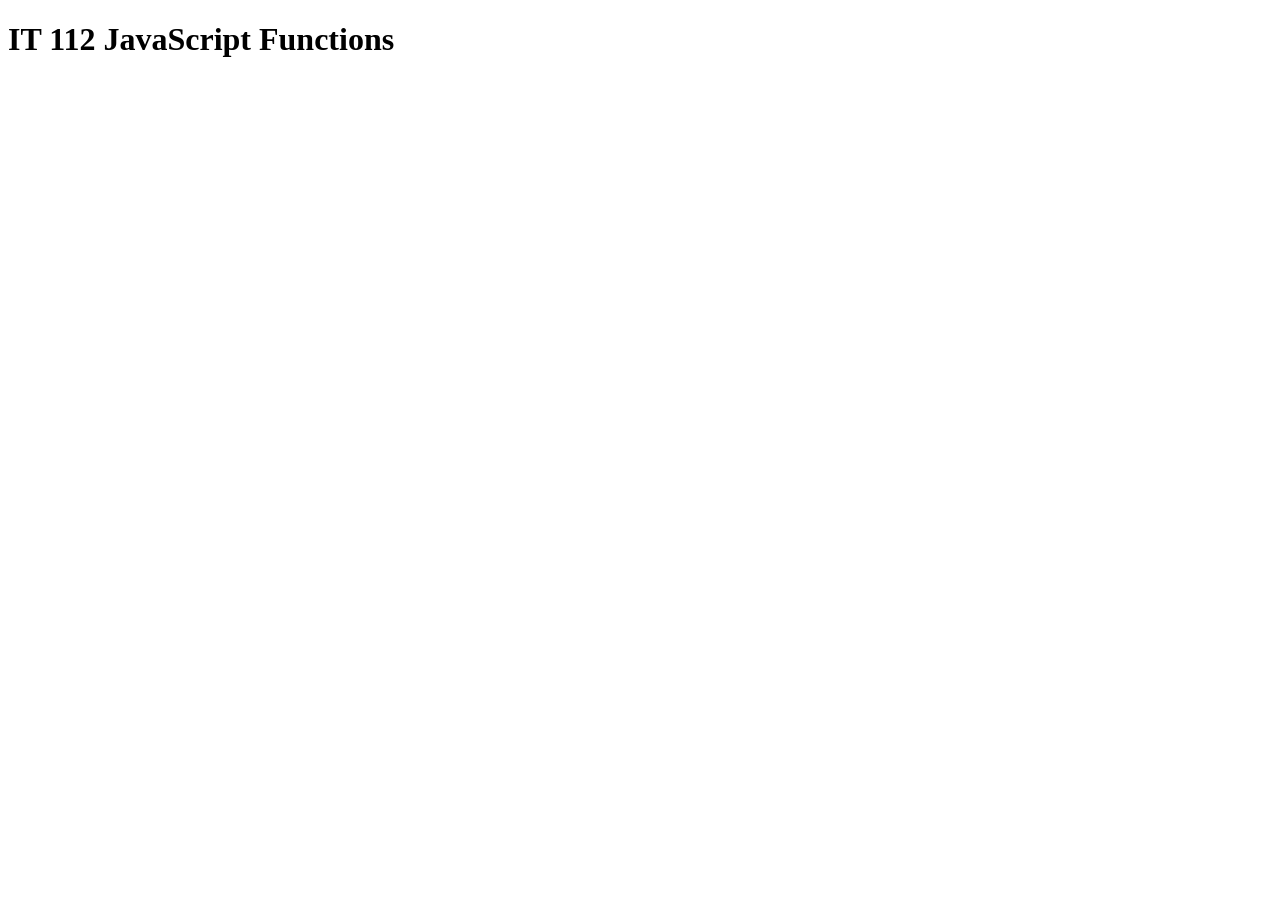
<file: index.html>
<!DOCTYPE html>
<html lang="en">
<head>
    <meta charset="UTF-8">
    <meta name="viewport" content="width=device-width, initial-scale=1.0">
    <title>IT 112 JavaScript Functions</title>
</head>
<body>
    <h1>IT 112 JavaScript Functions</h1>
   
    <script src="score_grade.js"></script>
</body>
</html>
</file>
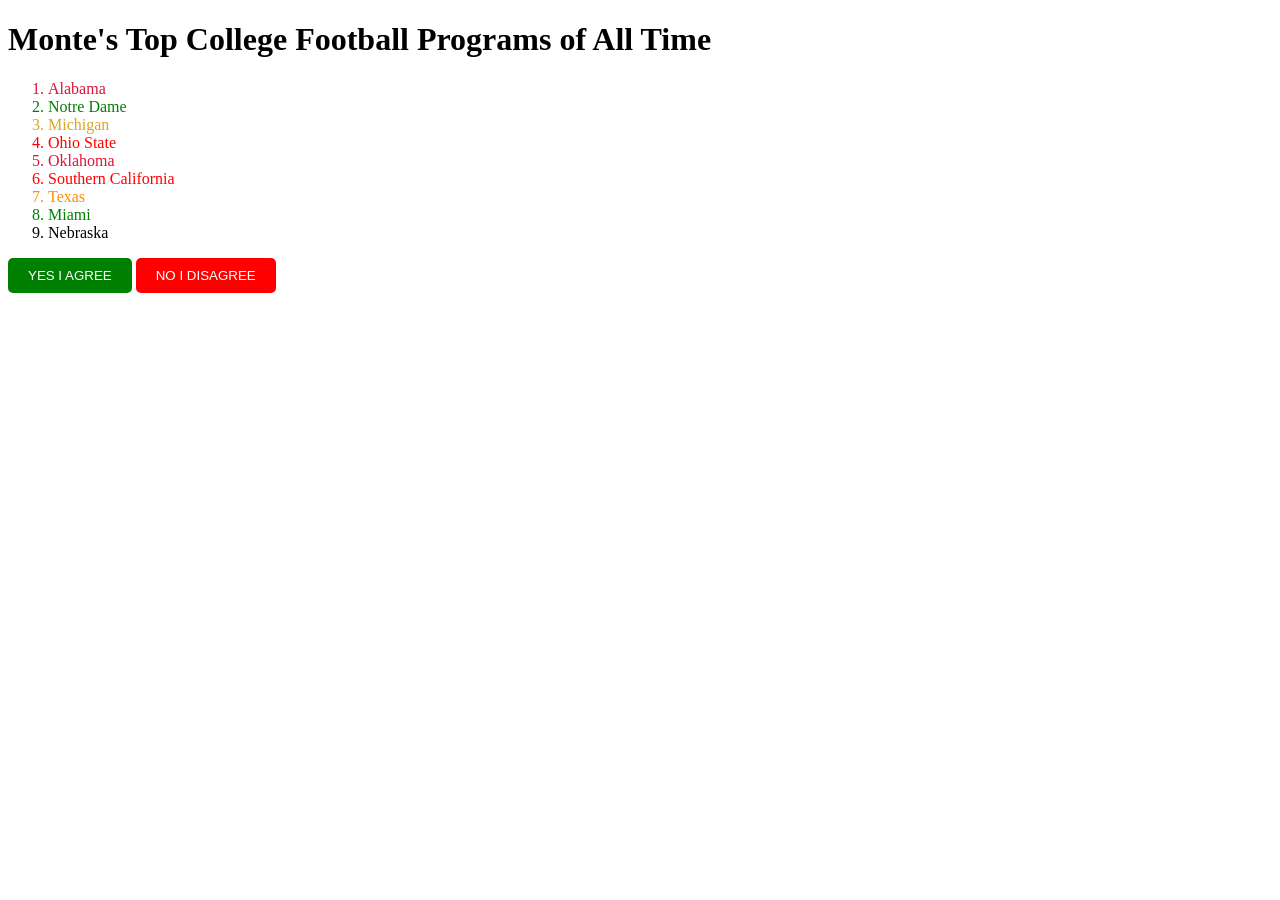
<file: vscode assigments/css class and ID selectors/index.html>
<!DOCTYPE html>
<html lang="en">
<head>
    <meta charset="UTF-8">
    <meta name="viewport" content="width=device-width, initial-scale=1.0">
    <title>CSS Class and ID Selectors</title>
    <link rel="stylesheet" href="styles.css"> 
</head>
<body>
    <h1>Monte's Top College Football Programs of All Time</h1> 
    <ol>
        <li>Alabama</li>
        <li>Notre Dame</li>
        <li>Michigan</li>
        <li>Ohio State</li>
        <li>Oklahoma</li>
        <li>Southern California</li>
        <li>Texas</li>
        <li>Miami</li>
        <li>Nebraska</li>
    </ol>
    <button class="btn_yes">YES I AGREE</button> <button class="btn_no">NO I DISAGREE</button>
</body>
</html>
</file>
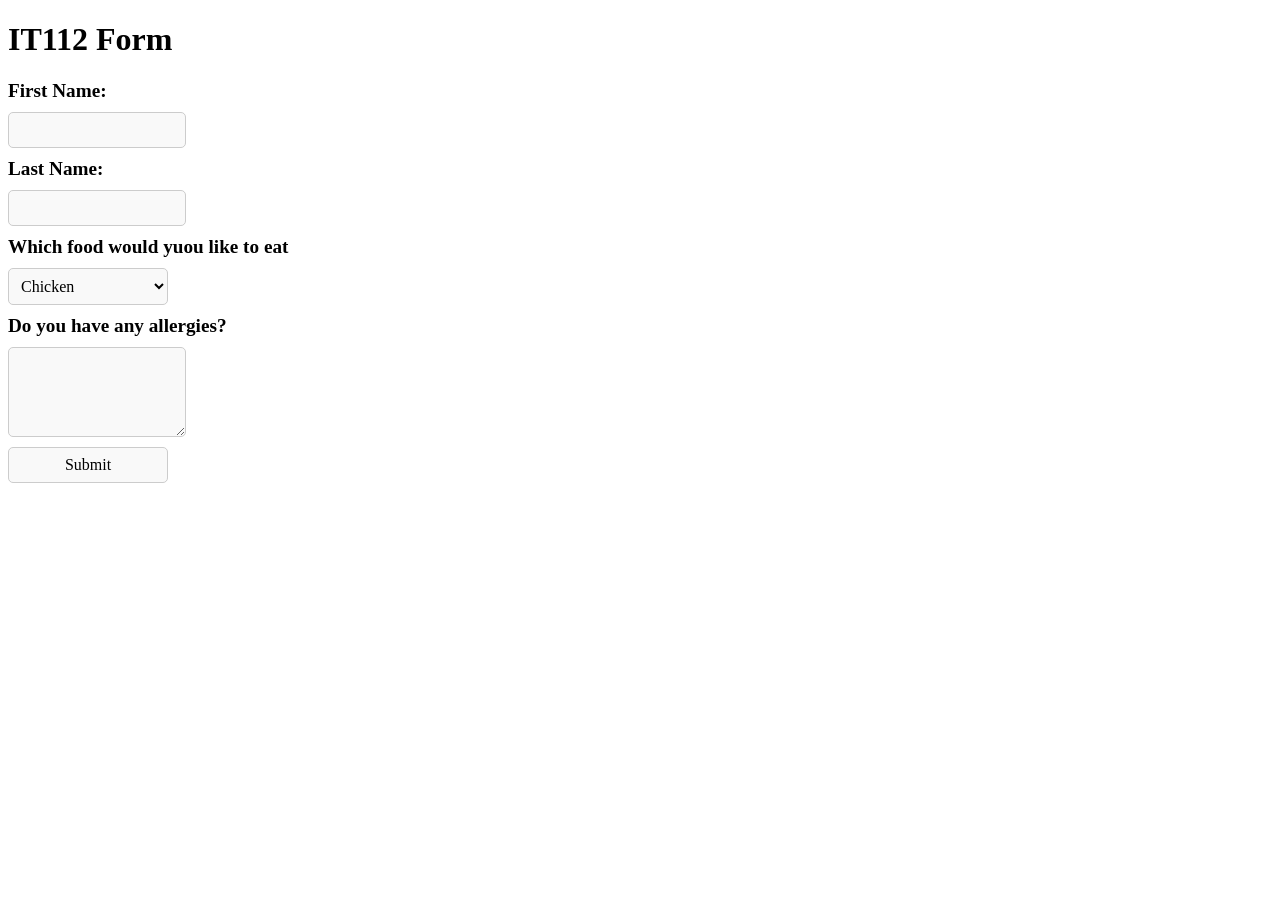
<file: vscode assigments/form/index.html>
<!DOCTYPE html>
<html lang="en">
<head>
    <meta charset="UTF-8">
    <meta name="viewport" content="width=device-width, initial-scale=1.0">
    <link rel="stylesheet" href="styles.css">
    <title>IT112 Form</title>
</head>
<body>
    <div>
        <form action="submit_form.php" method="POST">
            <h1>IT112 Form</h1>
            <label for="first_name">First Name:</label>
            <input type="text" id="first_name" name="first_name" required minlength="2" maxlength="50">

            <label for="last_name">Last Name:</label>
            <input type="text" id="last_name" name="last_name" required minlength="2" maxlength="50">

            <label for="food_choice">Which food would yuou like to eat</label>
            <select id="food_choice" name="food_choice">
                <option value="chicken">Chicken</option>
                <option value="beef">Beef</option>
                <option value="fish">Fish</option>
                <option value="vegetarian">Vegetarian</option>
                <option value="vegan">Vegan</option>
            </select>
            
            <label for="allergies">Do you have any allergies?</label> 
            <textarea id="allergies" name="allergies" rows="4" cols="50"></textarea>

            <input type="submit" value="Submit"> 
        </form>
    </div>
</body>
</html>
</file>
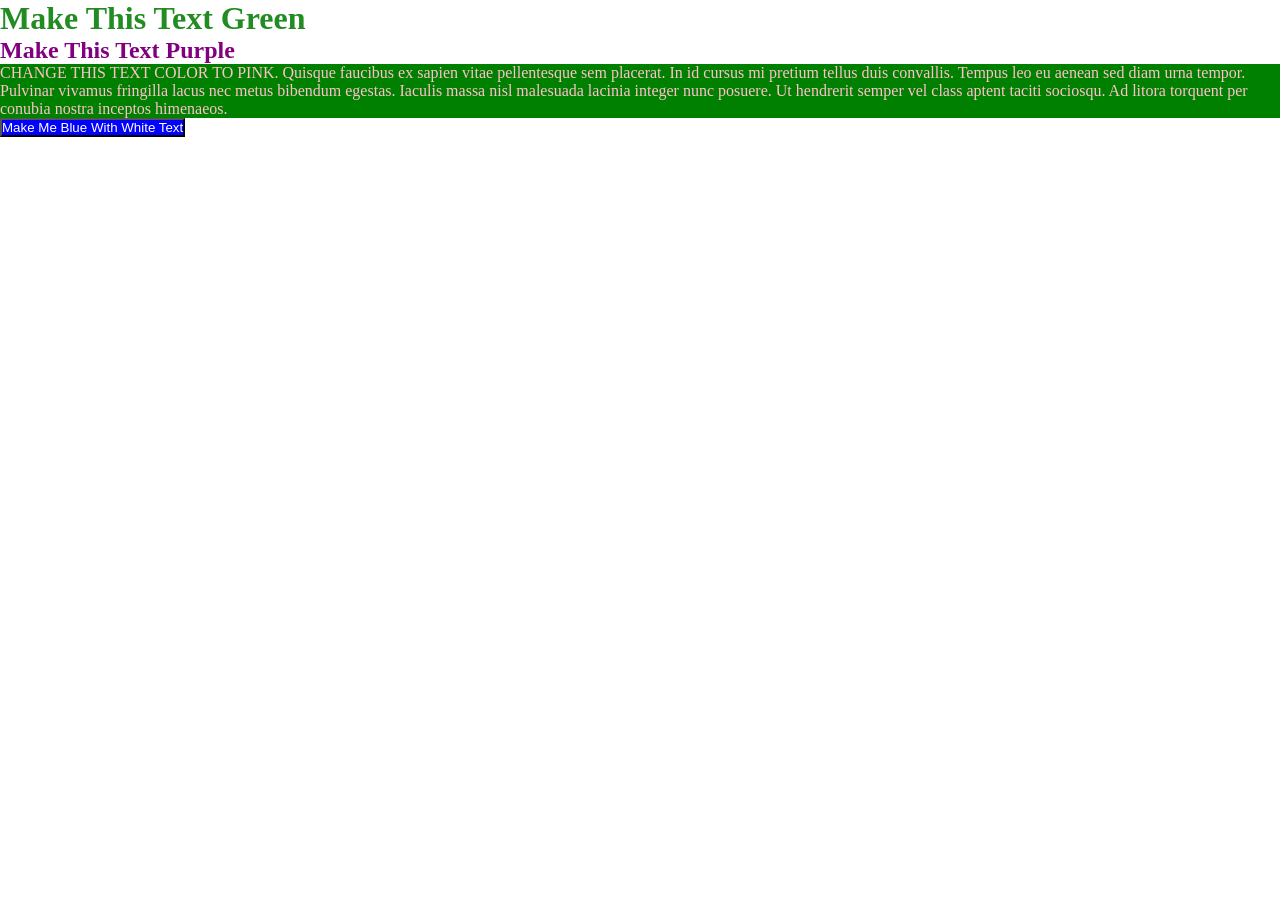
<file: vscode assigments/styling/index.html>
<!DOCTYPE html>
<html lang="en">
<head>
    <meta charset="UTF-8">
    <meta name="viewport" content="width=device-width, initial-scale=1.0">
    <title>BTM112 Style Assignment</title>
    <link rel="stylesheet" href="styles.css">
</head>
<body>
    <h1>Make This Text Green</h1>

    <h2>Make This Text Purple</h2>
    <p>CHANGE THIS TEXT COLOR TO PINK. Quisque faucibus ex sapien vitae pellentesque sem placerat. In id cursus mi pretium tellus duis convallis. Tempus leo eu aenean sed diam urna tempor. Pulvinar vivamus fringilla lacus nec metus bibendum egestas. Iaculis massa nisl malesuada lacinia integer nunc posuere. Ut hendrerit semper vel class aptent taciti sociosqu. Ad litora torquent per conubia nostra inceptos himenaeos.</p>
    <button>Make Me Blue With White Text</button>
</body>
</html>
</file>
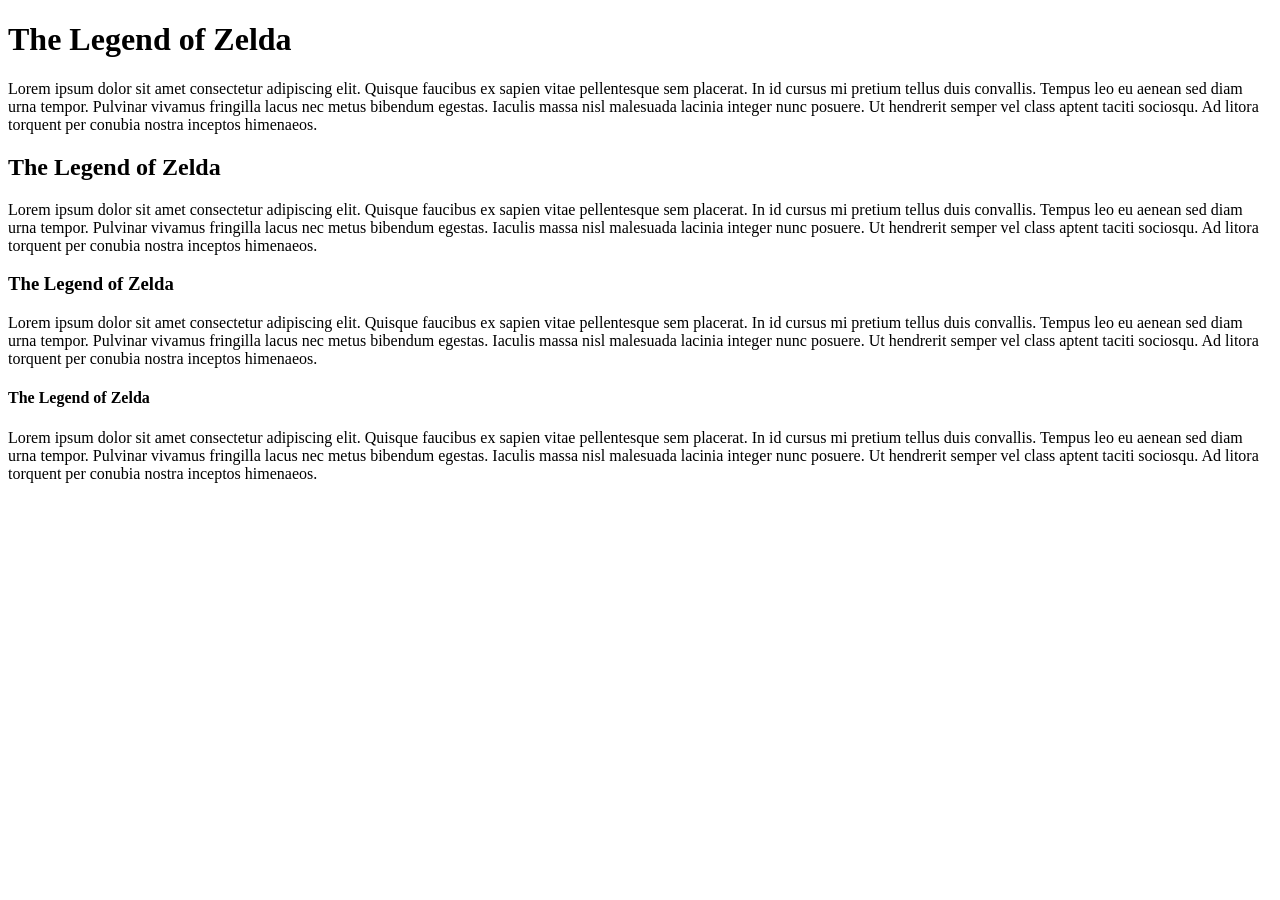
<file: vscode assigments/paragraphs/paragraphs.html>
<!DOCTYPE html>
<html lang="en">
<head>
    <meta charset="UTF-8">
    <meta name="viewport" content="width=device-width, initial-scale=1.0">
    <title>Paragraphs</title>
</head>
<body>
    <h1>The Legend of Zelda</h1> <!--Largest heading size best practice only one H1 per page-->
        <p>Lorem ipsum dolor sit amet consectetur adipiscing elit. Quisque faucibus ex sapien vitae pellentesque sem placerat. In id cursus mi pretium tellus duis convallis. Tempus leo eu aenean sed diam urna tempor. Pulvinar vivamus fringilla lacus nec metus bibendum egestas. Iaculis massa nisl malesuada lacinia integer nunc posuere. Ut hendrerit semper vel class aptent taciti sociosqu. Ad litora torquent per conubia nostra inceptos himenaeos.</p>

    <h2>The Legend of Zelda</h2> <!-- h2 commonly used for main section Menu, About, Contact-->
        <p>Lorem ipsum dolor sit amet consectetur adipiscing elit. Quisque faucibus ex sapien vitae pellentesque sem placerat. In id cursus mi pretium tellus duis convallis. Tempus leo eu aenean sed diam urna tempor. Pulvinar vivamus fringilla lacus nec metus bibendum egestas. Iaculis massa nisl malesuada lacinia integer nunc posuere. Ut hendrerit semper vel class aptent taciti sociosqu. Ad litora torquent per conubia nostra inceptos himenaeos.</p>  
    
    <h3>The Legend of Zelda</h3> <!-- h3 used for subsections inside of h2 block-->
        <p>Lorem ipsum dolor sit amet consectetur adipiscing elit. Quisque faucibus ex sapien vitae pellentesque sem placerat. In id cursus mi pretium tellus duis convallis. Tempus leo eu aenean sed diam urna tempor. Pulvinar vivamus fringilla lacus nec metus bibendum egestas. Iaculis massa nisl malesuada lacinia integer nunc posuere. Ut hendrerit semper vel class aptent taciti sociosqu. Ad litora torquent per conubia nostra inceptos himenaeos.</p>  

    <h4>The Legend of Zelda</h4> <!-- h4 used for subsections inside of h3-->
        <p>Lorem ipsum dolor sit amet consectetur adipiscing elit. Quisque faucibus ex sapien vitae pellentesque sem placerat. In id cursus mi pretium tellus duis convallis. Tempus leo eu aenean sed diam urna tempor. Pulvinar vivamus fringilla lacus nec metus bibendum egestas. Iaculis massa nisl malesuada lacinia integer nunc posuere. Ut hendrerit semper vel class aptent taciti sociosqu. Ad litora torquent per conubia nostra inceptos himenaeos.</p>  
</body>
</html>
</file>
<file: vscode assigments/css class and ID selectors/styles.css>
/* *{
    margin: 0;
    padding: 0;
    box-sizing: border-box;
} */

ol li:nth-child(1),
ol li:nth-child(5)
 {
    color: crimson;
}

ol li:nth-child(2),
ol li:nth-child(8)
 {
    color: green
}

ol li:nth-child(3) {
    color: goldenrod;
}

ol li:nth-child(4),
ol li:nth-child(6)
 {
    color: red;
}

ol li:nth-child(7) {
    color: darkorange;
}

.btn_yes {
    background-color: green;
    color: white;
    padding: 10px 20px;
    border: none;
    border-radius: 5px;
    cursor: pointer;
}
.btn_no {
    background-color: red;
    color: white;
    padding: 10px 20px;
    border: none;
    border-radius: 5px;
    cursor: pointer;
}
</file>
<file: vscode assigments/form/styles.css>
/* *{
    margin: 0;
    padding: 0;
    box-sizing: border-box; 
} */

form label,
form input,
form select,
form textarea{
    display: block;
    width: 100%;
    margin-bottom: 10px;
}

form label{
    vertical-align: top;
    font-size: 1.2em;
    font-weight: bold;
}

form input {
    max-width: 10rem;
    padding: 0.5rem;
    border: 1px solid #ccc;
    border-radius: 5px;
    font-size: 1em;
    font-family: inherit;
    background-color: #f9f9f9;
    transition: all 0.3s ease;
}

form select {
    max-width: 10rem;
    padding: 0.5rem;
    border: 1px solid #ccc;
    border-radius: 5px;
    font-size: 1em;
    font-family: inherit;
    background-color: #f9f9f9;
    transition: all 0.3s ease;
} 

textarea {
    max-width: 10rem;
    padding: 0.5rem;
    border: 1px solid #ccc;
    border-radius: 5px;
    font-size: 1em;
    font-family: inherit;
    background-color: #f9f9f9;
    transition: all 0.3s ease;
}
</file>
<file: vscode assigments/styling/styles.css>
*{
    margin: 0;
    padding: 0;
    box-sizing: border-box;
}

h1 {
    color: forestgreen;
}

h2 {
    color: purple;
}

p {
    background-color: green;
    color: pink;
}

button {
    background-color: blue;
    color: white;
}
</file>
